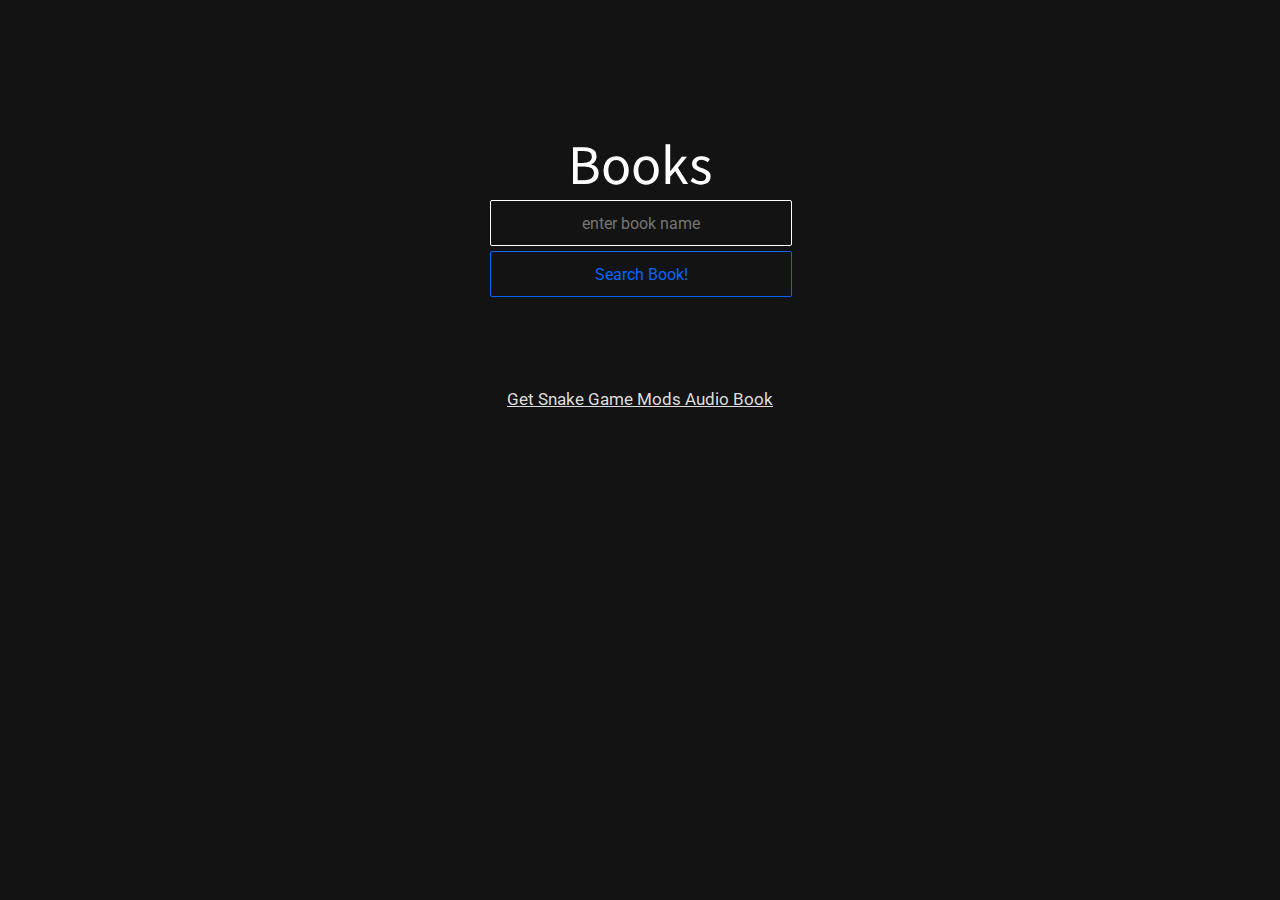
<file: public/index.html>
<!DOCTYPE html>
<html lang="en">
<head>
    <meta charset="UTF-8">
    <meta name="viewport" content="width=device-width, initial-scale=1.0">
    <link href="https://fonts.googleapis.com/css2?family=Noto+Sans+JP&display=swap" rel="stylesheet"> 
    <link href="https://fonts.googleapis.com/css2?family=Roboto&display=swap" rel="stylesheet"> 
    <link href="https://fonts.googleapis.com/icon?family=Material+Icons" rel="stylesheet">
    <link href="__alloy_style.css" rel="stylesheet">
</head>
<body >
<div class="container">
<p>Books</p>
<form class="url" method="POST" action="/session/">
    <input placeholder="enter book name" name="url" id="iurl" type="text">
    <button type="submit" id="btn">Search Book!</button>

    <p>
      <a href="https://snakegamemodinstalltutorial.glitch.me/" >Get Snake Game Mods Audio Book</a>
    </p>

 
</form>
</div>

</body>

</html>
</file>
<file: public/__alloy_style.css>
body {
    font-family: "Noto Sans JP";
    font-size: "25px";
    text-align: center;
    background-color:#131313;
}

.container {
   margin-top: 10%;
   font-family: "Noto Sans JP";
   font-size: "50px";
   color: #FFF;
   
}

.container p {
font-size: 50px;
margin-bottom: 2px;
}

#iurl {
background-color: inherit;
width: 100%;
height: 28px;
border: solid 1px #FFF;
font-family: "Roboto";
font-size: 16px;
color: #eee;
padding: 8px 0px;
margin-bottom: 5px;
box-sizing: content-box;
text-align: center;
border-radius: 2px;
}

#btn {
background-color: inherit;
width: 100%;
height: 28px;
border: solid 1px #0066ff;
font-family: "Roboto";
font-size: 16px;
color: #0066ff;
padding: 8px 0px;
box-sizing: content-box;
transition: 0.3s;
border-radius: 2px;
}

#btn:hover {
background: #0066ff;
color: #fff;
}

.container a {
height: 20px;
background: inherit;
color: #ddd;
border: 0;
cursor: pointer;
font-family: "Roboto";
font-size: 17px;
transition: 0.3s;
}
.container a:hover {
font-size: 23;
}
.url {
width: 300px;
margin: auto;
  
  
  
}
</file>
